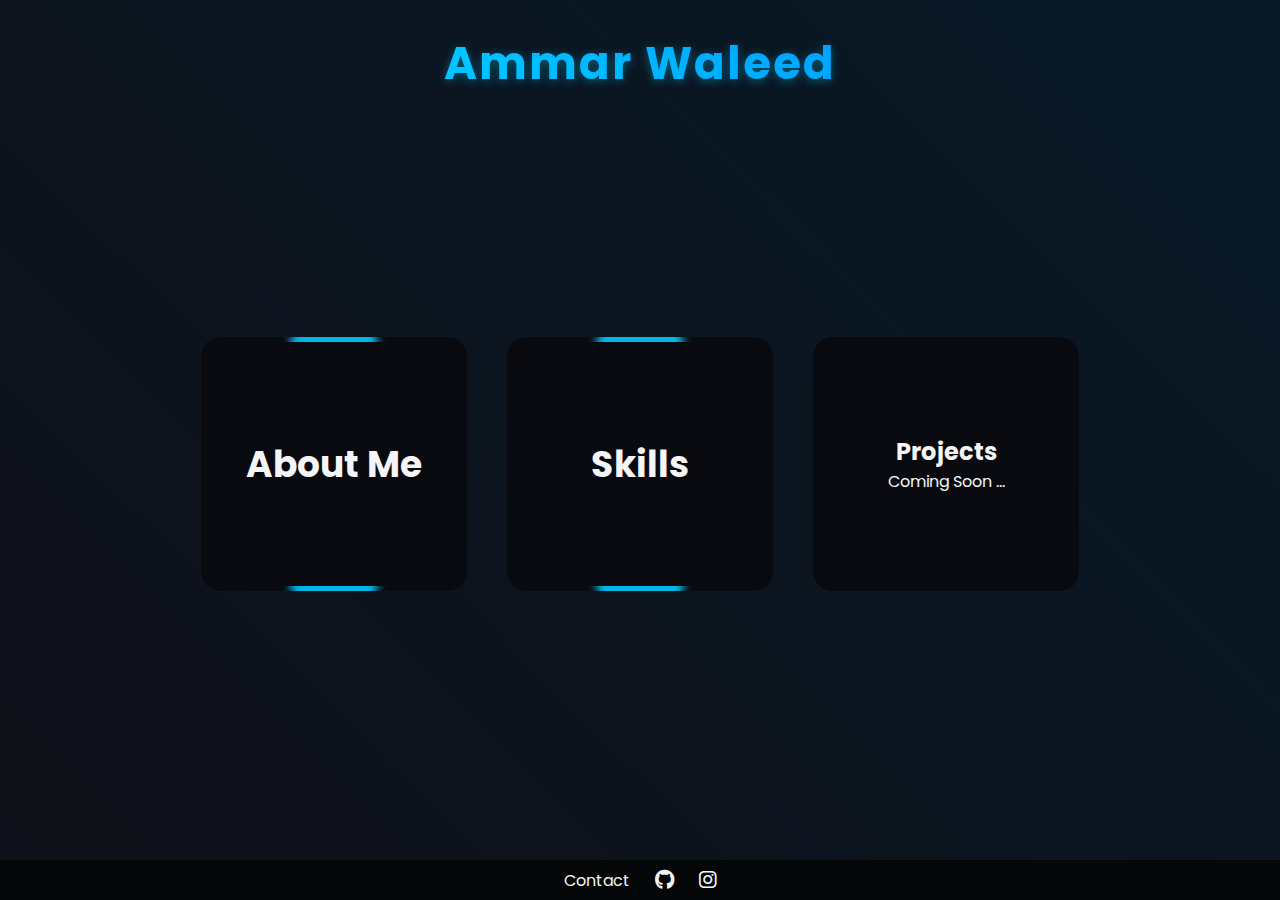
<file: index.html>
<!DOCTYPE html>
<html lang="en">
    <head>
        <meta charset="UTF-8">
        <meta name="viewport" content="width=device-width, initial-scale=1.0">
        <link rel="stylesheet" href="css/master.css">
        <link rel="stylesheet" href="https://cdnjs.cloudflare.com/ajax/libs/font-awesome/6.5.0/css/all.min.css">
        <link href="https://fonts.googleapis.com/css2?family=Poppins&display=swap" rel="stylesheet">
        <link rel="apple-touch-icon" sizes="180x180" href="/Ammar/apple-touch-icon.png">
        <link rel="icon" type="image/png" sizes="32x32" href="/Ammar/favicon-32x32.png">
        <link rel="icon" type="image/png" sizes="16x16" href="/Ammar/favicon-16x16.png">
        <link rel="manifest" href="/Ammar/site.webmanifest">

        <title>Home</title>
    </head>
    <body class="mbody">

        <h1>Ammar Waleed</h1>
        
        <main>

            <div class="md mdy">
                <a class="li" href="about.html"><h2>About Me</h2></a>
            </div>

            <div class="md mdy">
                <a class="li" href="skills.html"><h2>Skills</h2></a>
            </div>
            
            <div class="md">
                <a><h2>Projects</h2>
                    Coming Soon ...
                </a>
            </div>
        </main>

        <footer>
            Contact
            <a href="https://github.com/nileknight1" target="_blank">
                <i class="fa-brands fa-github"></i>
            </a>
            <a href="https://instagram.com/ammar.zls" target="_blank">
                <i class="fa-brands fa-instagram"></i>
            </a>
        </footer>

    </body>
</html>
</file>
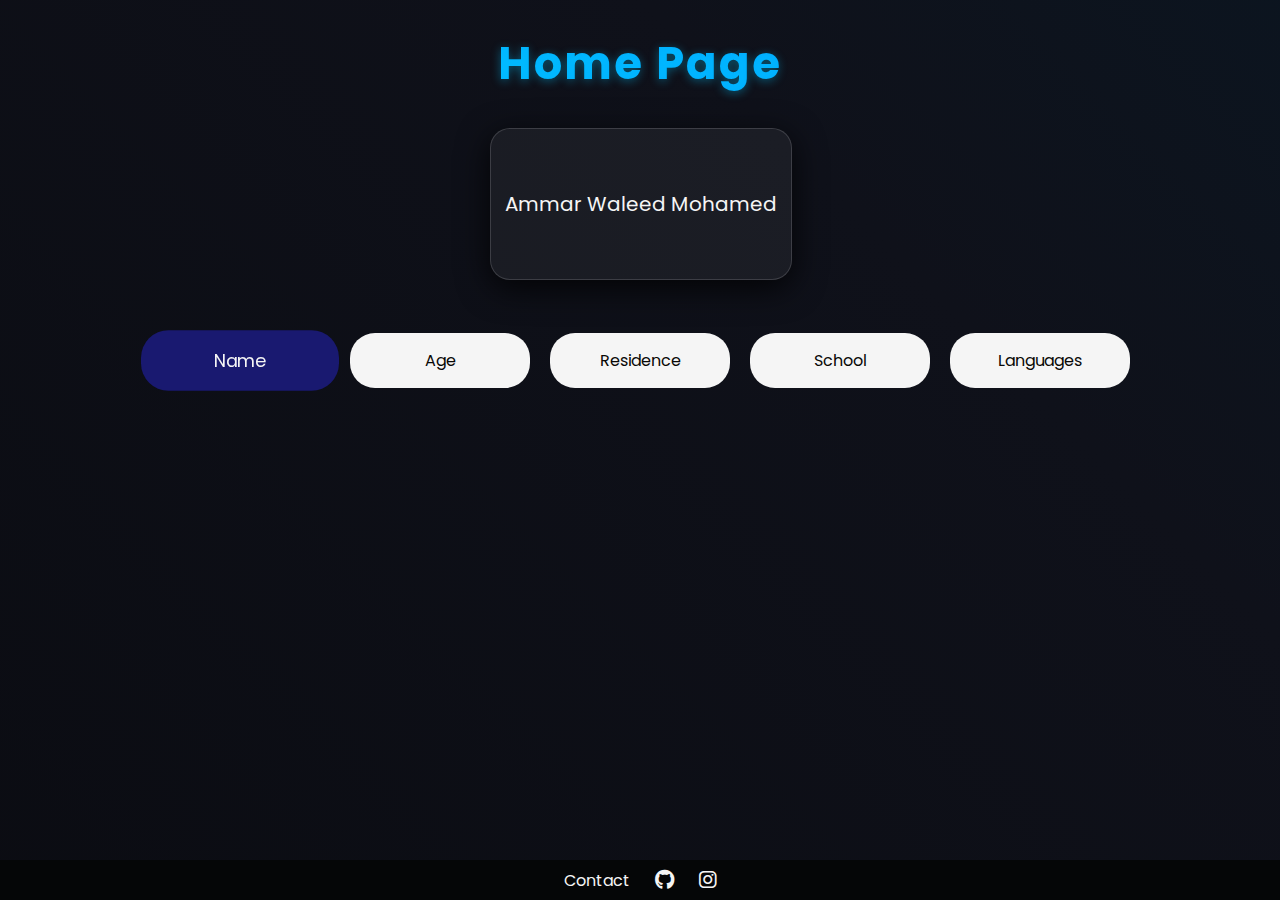
<file: about.html>
<!DOCTYPE html>
<html lang="en">
    <head>
        <meta charset="UTF-8">
        <meta name="viewport" content="width=device-width, initial-scale=1.0">
        <link rel="stylesheet" href="css/master.css">
        <link href="https://fonts.googleapis.com/css2?family=Poppins&display=swap" rel="stylesheet">
        <link rel="stylesheet" href="https://cdnjs.cloudflare.com/ajax/libs/font-awesome/6.5.0/css/all.min.css">
        <link rel="apple-touch-icon" sizes="180x180" href="/Ammar/apple-touch-icon.png">
        <link rel="icon" type="image/png" sizes="32x32" href="/Ammar/favicon-32x32.png">
        <link rel="icon" type="image/png" sizes="16x16" href="/Ammar/favicon-16x16.png">
        <link rel="manifest" href="/Ammar/site.webmanifest">

        <title>About Me</title>
    </head>
    <body>
        <h1><a href="index.html">Home Page</a></h1>
        


        <input type="radio" id="r1" name="mc" checked>
        <input type="radio" id="r2" name="mc" >
        <input type="radio" id="r3" name="mc" >
        <input type="radio" id="r4" name="mc" >
        <input type="radio" id="r5" name="mc" >


        <div class="contents">
            <div class="content" id="c1">Ammar Waleed Mohamed</div>
            <div class="content" id="c2">17</div>
            <div class="content" id="c3">Alexandria, Egypt</div>
            <div class="content" id="c4">Mohamed Zahran</div>
            <div class="content" id="c5">Arabic (Native)<br>English<br>Italian (Learning)<br></div>
        </div>
        <br>
        
        <div class="titles">
            <label id="l1" for="r1">Name</label>
            <label id="l2" for="r2">Age</label>
            <label id="l3" for="r3">Residence</label>
            <label id="l4" for="r4">School</label>
            <label id="l5" for="r5">Languages</label>
        </div>

        <footer>
            Contact
            <a href="https://github.com/nileknight1" target="_blank">
                <i class="fa-brands fa-github"></i>
            </a>
            <a href="https://instagram.com/ammar.zls" target="_blank">
                <i class="fa-brands fa-instagram"></i>
            </a>
        </footer>

    </body>
</html>
</file>
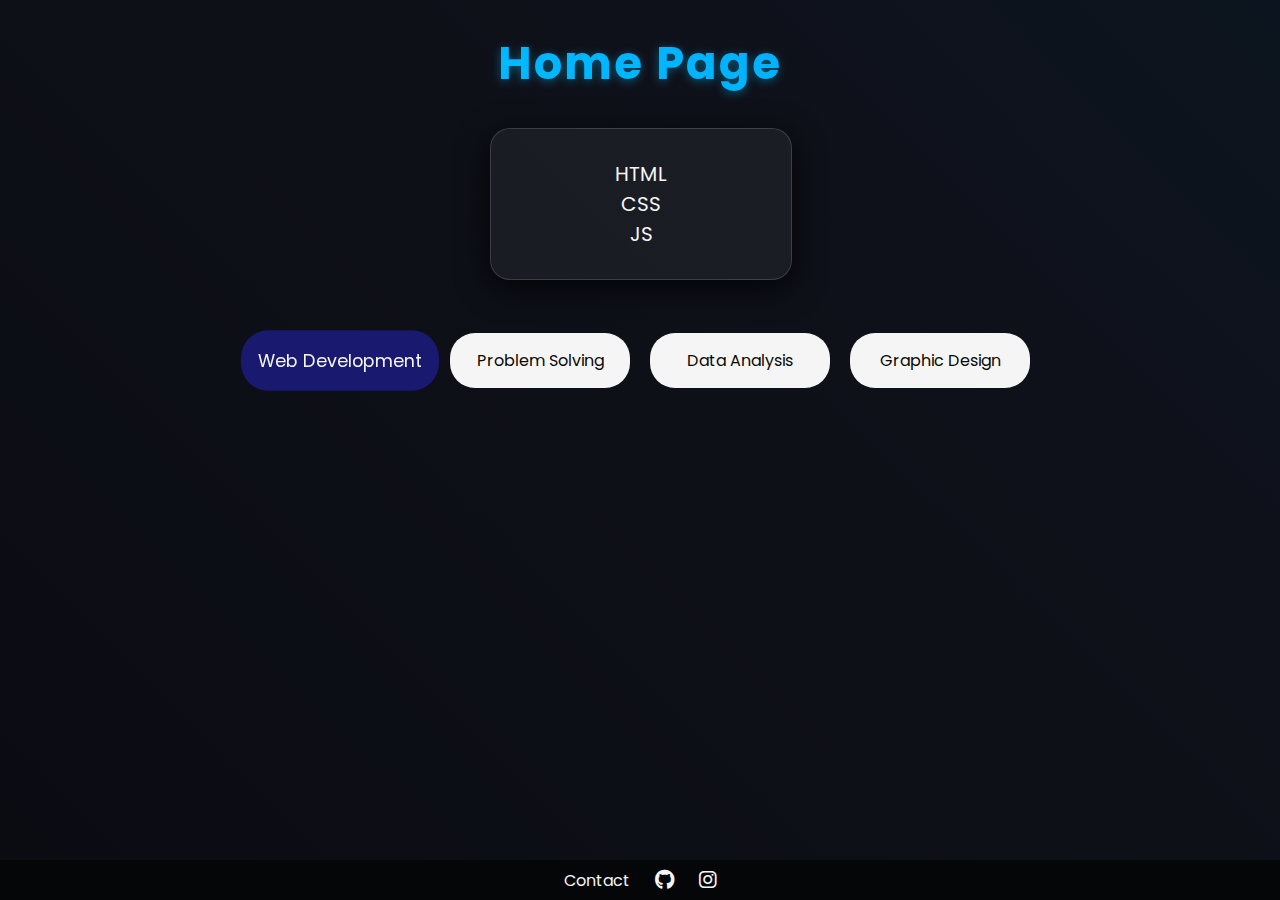
<file: skills.html>
<!DOCTYPE html>
<html lang="en">
    <head>
        <meta charset="UTF-8">
        <meta name="viewport" content="width=device-width, initial-scale=1.0">
        <link rel="stylesheet" href="css/master.css">
        <link href="https://fonts.googleapis.com/css2?family=Poppins&display=swap" rel="stylesheet">
        <link rel="stylesheet" href="https://cdnjs.cloudflare.com/ajax/libs/font-awesome/6.5.0/css/all.min.css">
        <link rel="apple-touch-icon" sizes="180x180" href="/Ammar/apple-touch-icon.png">
        <link rel="icon" type="image/png" sizes="32x32" href="/Ammar/favicon-32x32.png">
        <link rel="icon" type="image/png" sizes="16x16" href="/Ammar/favicon-16x16.png">
        <link rel="manifest" href="/Ammar/site.webmanifest">

        <title>Skills</title>
    </head>
    <body>
        <h1><a href="index.html">Home Page</a></h1>
        


        <input type="radio" id="r1" name="mc" checked>
        <input type="radio" id="r2" name="mc" >
        <input type="radio" id="r3" name="mc" >
        <input type="radio" id="r4" name="mc" >
        <input type="radio" id="r5" name="mc" >


        <div class="contents">
            <div class="content" id="c1">HTML <br> CSS <br> JS </div>
            <div class="content" id="c2">C++</div>
            <div class="content" id="c3">Python <br> Nympy <br> Pandas <br> Matplotlib <br> Seaborn</div>
            <div class="content" id="c4">Adobe Photoshop <br> Adobe Illustrator</div>

        </div>
        <br>
        
        <div class="titles">
            <label id="l1" for="r1">Web Development</label>
            <label id="l2" for="r2">Problem Solving</label>
            <label id="l3" for="r3">Data Analysis</label>
            <label id="l4" for="r4">Graphic Design</label>

        </div>

        <footer>
            Contact
            <a href="https://github.com/nileknight1" target="_blank">
                <i class="fa-brands fa-github"></i>
            </a>
            <a href="https://instagram.com/ammar.zls" target="_blank">
                <i class="fa-brands fa-instagram"></i>
            </a>
        </footer>

    </body>
</html>
</file>
<file: css/master.css>
*{
    margin: 0;
    padding: 0;
    text-decoration: none;
    color: whitesmoke;
    font-family: 'Poppins', sans-serif;
}

body{
    text-align: center;
    /* align-items: center; */
    overflow-x: hidden;

    background: linear-gradient(45deg, #090a0f, #0f111a, #041d2c, #090a0f);
    background-size: 400% 400%;
    animation: bgc 15s ease-in-out infinite;
    text-align: center;
}


.mbody{
    display: flex;
    flex-direction: column;
    min-height: 100vh;

    justify-content: center;
    align-items: center;
}


@keyframes bgc {
    0% {
        background-position: 0% 50%;
    }
    50% {
        background-position: 100% 50%;
    }
    100% {
        background-position: 0% 50%;
    }
}

h1 {
    margin: 30px 0;

    font-size: 45px;
    color: whitesmoke;

    background: linear-gradient(to right, #00c6ff, #0072ff);
    background-size: 200%;
    background-clip: text;
    -webkit-background-clip: text;
    -webkit-text-fill-color: transparent;
    text-shadow: 0 2px 10px #00c6ff66;

    letter-spacing: 2px;
    
    
    /*
    */


    transition: transform 0.3s ease;
}

h1:hover {
    transform: scale(1.05);
}


.content{
    background: #ffffff0d;

    border: 1px solid #ffffff26;
    border-radius: 20px;
    box-shadow: 0 8px 32px #000000cc;

    font-size: 20px;


    position: absolute;
    top: 0;
    left: 0;

    opacity: 0;
    transform: scale(0.8);
    visibility: hidden;
    pointer-events: none;
    transition: all 0.4s ease;

    width: 100%;
    height: 100%;
    
    display: flex;
    align-items: center;
    justify-content: center;
    text-align: center;
}

.titles{
    display: inline-flex;
    
}

.contents{
    width: 250px;
    height: 150px;
    margin: 20px auto;
    min-width: 300px;
    position: relative;
}

input{
    display: none;
}

label{
    flex: 1 ;
    min-width: 150px;
    padding: 15px 15px;
    margin: 10px;
    background-color: whitesmoke;
    color: #090806;
    border-radius: 25px;
    transition: all 0.3s ease;
}

label:hover{
    cursor: pointer;
    background-color: whitesmoke;
    transform: scale(1.1);
}

#r1:checked ~ .titles #l1,
#r2:checked ~ .titles #l2,
#r3:checked ~ .titles #l3,
#r4:checked ~ .titles #l4,
#r5:checked ~ .titles #l5 {
    background-color: midnightblue;
    color: whitesmoke;
    transform: scale(1.1);
}

#r1:checked ~ .contents #c1,
#r2:checked ~ .contents #c2,
#r3:checked ~ .contents #c3,
#r4:checked ~ .contents #c4,
#r5:checked ~ .contents #c5
{
    opacity: 1;
    transform: scale(1);
    visibility: visible;
    pointer-events: auto;
}


main{
    flex: 1;
    display: flex;
    gap: 40px;
    justify-content: center;
    align-items: center;
    flex-wrap: wrap;
    margin-top: -100px;

}

.md {
    width: 266px;
    height: 254px;
    background: #090a0f;
    position: relative;
    display: flex;
    place-content: center;
    place-items: center;
    overflow: hidden;
    border-radius: 20px;
    cursor: no-drop;
    transition: all 0.3s ease;
}

.li {
    z-index: 1;
    color: whitesmoke;
    font-size: 1.5em;
}

.mdy{
    cursor: pointer;
}

.mdy:hover{
    transform: scale(1.1);
}

.mdy::before {
    content: '';
    position: absolute;
    width: 120px;
    height: 140%;
    background: linear-gradient(180deg, #00f0ff, #0072ff, #00f0ff);
    border-radius: 50%;
    animation: mdef 3s linear infinite;
    filter: blur(4px);
    opacity: 0.9;
}

@keyframes mdef {
    from {
        transform: rotate(0deg);
    }
    to {
        transform: rotate(360deg);
    }
}

.mdy::after {
    content: "";
    position: absolute;
    background: #090a0f;
    inset: 5px;
    border-radius: 15px;
}

footer {
    position: fixed;
    bottom: 0;
    left: 0;
    width: 100%;
    height: 40px;
    background-color: #050607;
    display: flex;
    justify-content: center;
    align-items: center;
    gap: 25px;
    overflow: hidden;
}



footer a {
    color: whitesmoke;
    font-size: 20px;
    transition: color 0.3s ease;
}

footer a:hover {
    color: #00f0ff;
}
</file>
